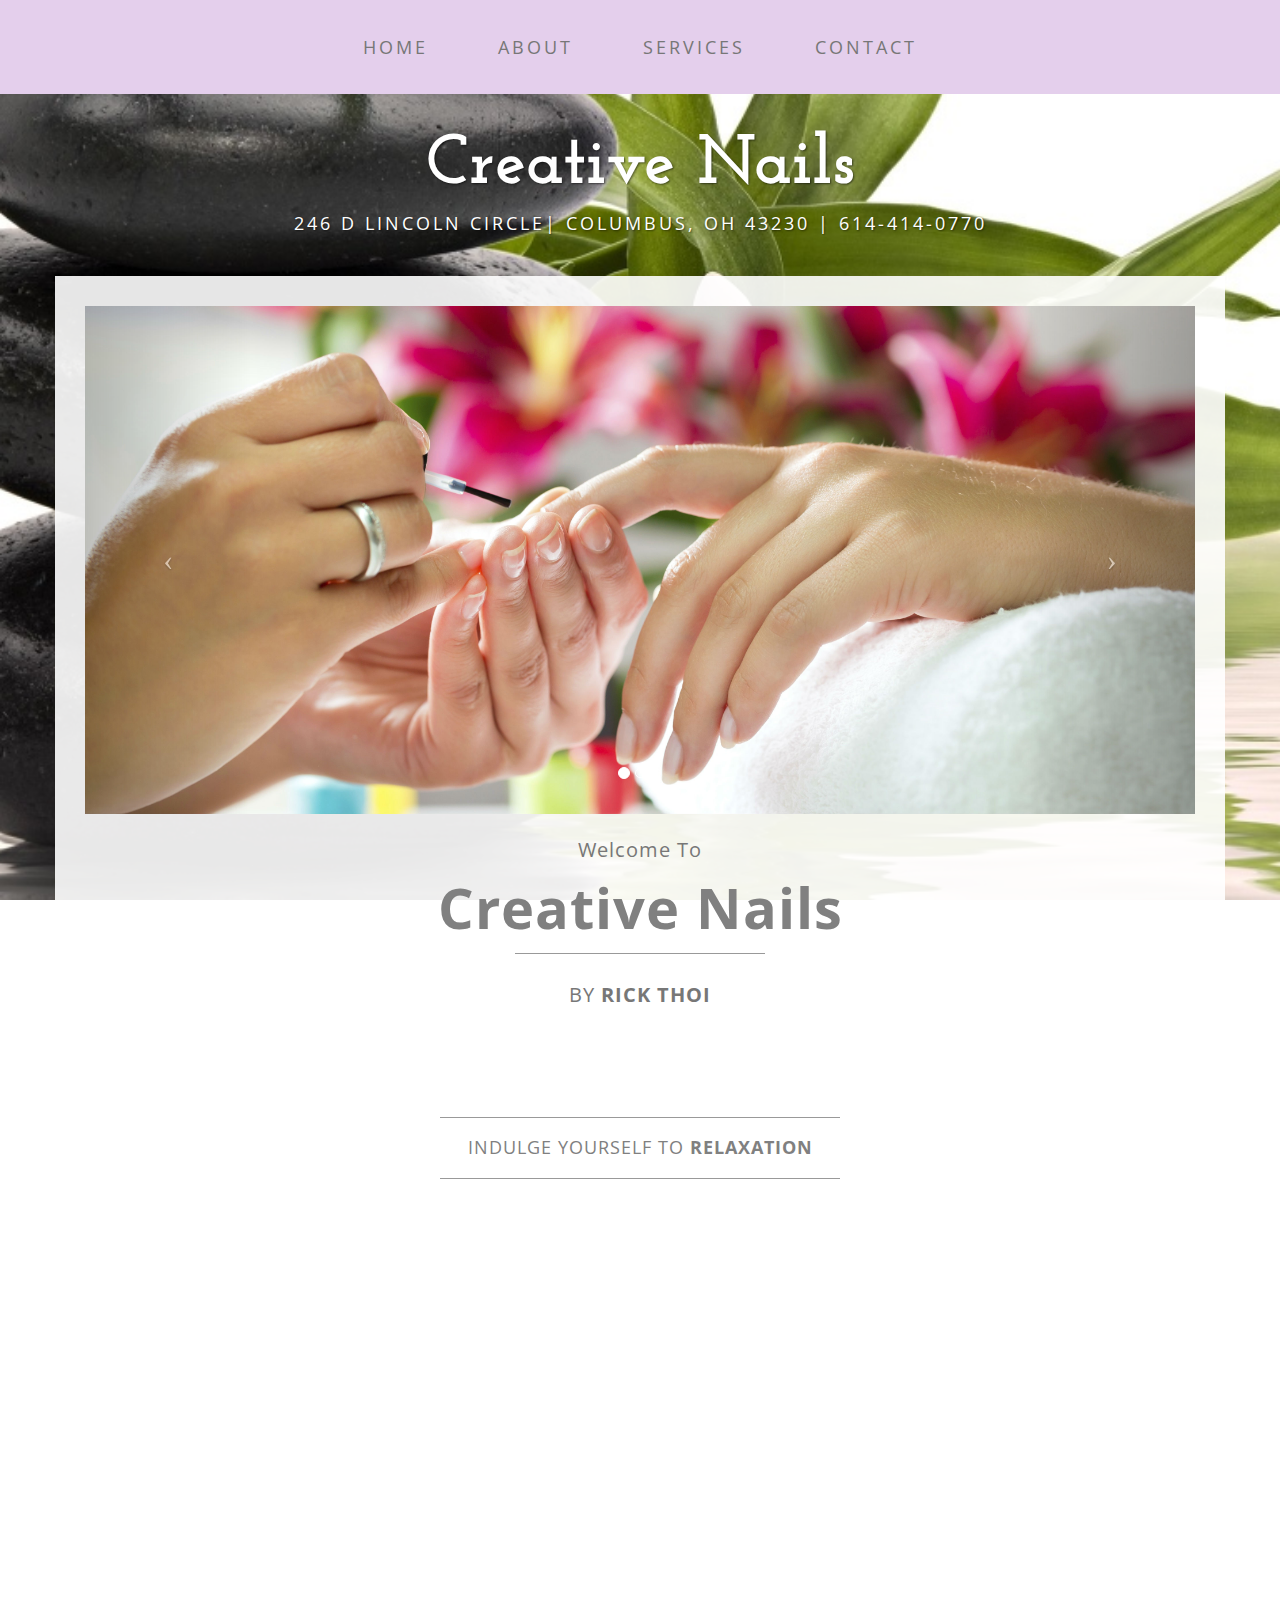
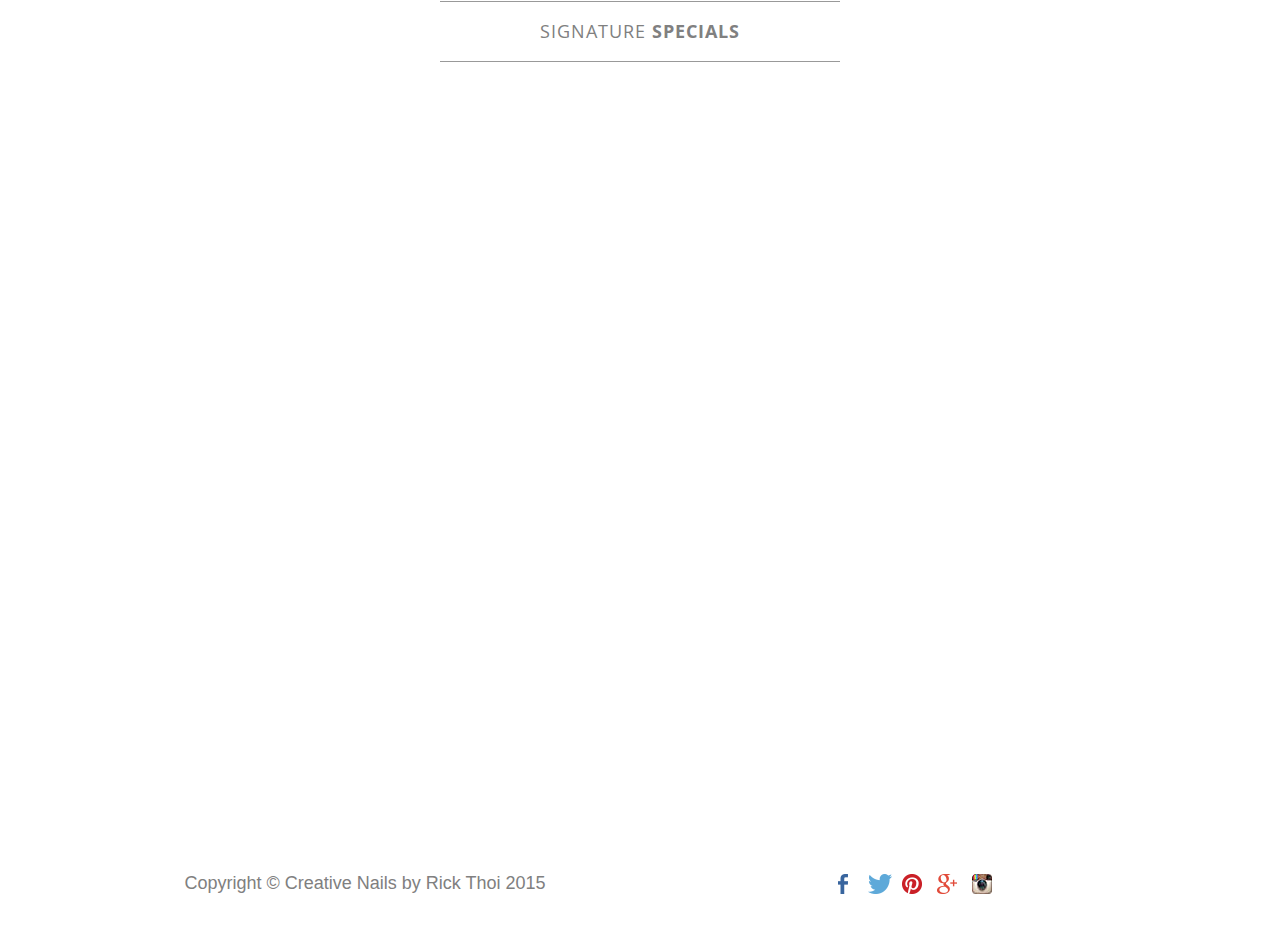
<file: index.html>
<!DOCTYPE html>
<html lang="en">

<head>

    <meta charset="utf-8">
    <meta http-equiv="X-UA-Compatible" content="IE=edge">
    <meta name="viewport" content="width=device-width, initial-scale=1">
    <meta name="description" content="">
    <meta name="author" content="">

    <title>Creative Nails</title>
    <!-- zen ico at tittle tag -->
    <link rel="icon" href="img/favicon.ico" type="image/x-icon">

    <!-- Bootstrap Core CSS -->
    <link href="css/bootstrap.min.css" rel="stylesheet">

    <!-- Custom CSS -->
    <link href="css/business-casual.css" rel="stylesheet">

    <!-- Wow Animated CSS -->
    <link rel="stylesheet" href="css/animate.css">

    <!-- font  awesome-->
    <link rel="stylesheet" href="https://maxcdn.bootstrapcdn.com/font-awesome/4.4.0/css/font-awesome.min.css">

    <!-- Fonts -->
    <link href="http://fonts.googleapis.com/css?family=Open+Sans:300italic,400italic,600italic,700italic,800italic,400,300,600,700,800" rel="stylesheet" type="text/css">
    <link href="http://fonts.googleapis.com/css?family=Josefin+Slab:100,300,400,600,700,100italic,300italic,400italic,600italic,700italic" rel="stylesheet" type="text/css">

    <!-- HTML5 Shim and Respond.js IE8 support of HTML5 elements and media queries -->
    <!-- WARNING: Respond.js doesn't work if you view the page via file:// -->
    <!--[if lt IE 9]>
        <script src="https://oss.maxcdn.com/libs/html5shiv/3.7.0/html5shiv.js"></script>
        <script src="https://oss.maxcdn.com/libs/respond.js/1.4.2/respond.min.js"></script>
    <![endif]-->

</head>

<body>

    <div class="brand wow slideInDown">Creative Nails</div>
    <div class="address-bar">246 D Lincoln Circle| Columbus, OH 43230 | 614-414-0770</div>

    <!-- Navigation -->
    <!-- <h1 class="navbar-brand navbar-brand">
        <a href="index.html">
            <img src="img/zenlogo.png" alt="logo">
        </a>
    </h1> -->
    <nav class="navbar navbar-default navbar-fixed-top" role="navigation">

        <div class="container">
            <!-- Brand and toggle get grouped for better mobile display -->
            <div class="navbar-header">
                <button type="button" class="navbar-toggle" data-toggle="collapse" data-target="#bs-example-navbar-collapse-1">
                    <span class="sr-only">Toggle navigation</span>
                    <span class="icon-bar"></span>
                    <span class="icon-bar"></span>
                    <span class="icon-bar"></span>
                </button>
                <!-- navbar-brand is hidden on larger screens, but visible when the menu is collapsed -->
                <a class="navbar-brand" href="index.html">Creative Nails</a>
            </div>

            <!--<h1 class="navbar-brand navbar-brand_">-->
                <!--<a href="index.html">-->
                    <!--<img class="img-responsive img-circle wow slideInUp" src="img/zen3.jpg" alt="logo">-->
            <!--</a></h1>-->

            <!-- Collect the nav links, forms, and other content for toggling -->
            <div class="collapse navbar-collapse" id="bs-example-navbar-collapse-1">
                <ul class="nav navbar-nav">
                    <li>
                        <a href="index.html">Home</a>
                    </li>
                    <li>
                        <a href="about.html">About</a>
                    </li>
                    <li>
                        <a href="services.html">Services</a>
                    </li>
                    <li>
                        <a href="contact.html">Contact</a>
                    </li>
                </ul>
            </div>
            <!-- /.navbar-collapse -->
        </div>
        <!-- /.container -->
    </nav>

    <div class="container">

        <div class="row">
            <div class="box">
                <div class="col-lg-12 text-center">
                    <div id="carousel-example-generic" class="carousel slide">
                        <!-- Indicators -->
                        <ol class="carousel-indicators hidden-xs">
                            <li data-target="#carousel-example-generic" data-slide-to="0" class="active"></li>
                            <li data-target="#carousel-example-generic" data-slide-to="1"></li>
                            <li data-target="#carousel-example-generic" data-slide-to="2"></li>
                        </ol>

                        <!-- Wrapper for slides -->
                        <div class="carousel-inner">
                            <div class="item active">
                                <img class="img-responsive img-full" src="img/nailSlider1.jpg" alt="">
                            </div>
                            <div class="item">
                                <img class="img-responsive img-full" src="img/nailSlider2.jpg" alt="">
                            </div>
                            <div class="item">
                                <img class="img-responsive img-full" src="img/pedicure2.jpg" alt="">
                            </div>
                        </div>

                        <!-- Controls -->
                        <a class="left carousel-control" href="#carousel-example-generic" data-slide="prev">
                            <span class="icon-prev"></span>
                        </a>
                        <a class="right carousel-control" href="#carousel-example-generic" data-slide="next">
                            <span class="icon-next"></span>
                        </a>
                    </div>
                    <h2 class="brand-before">
                        <small>Welcome to</small>
                    </h2>
                    <h1 class="brand-name">Creative Nails</h1>
                    <hr class="tagline-divider">
                    <h2>
                        <small>By
                            <strong>Rick Thoi</strong>
                        </small>
                    </h2>
                </div>
            </div>
        </div>

        <div class="row">
            <div class="box">
                <div class="col-lg-12">
                    <hr>
                    <h2 class="intro-text text-center">Indulge Yourself To
                        <strong>Relaxation</strong>
                    </h2>
                    <hr>
                    <div class="relax">
                        <img class="img-responsive img-border img-left wow slideInLeft" src="img/maniPediThumb.jpg"  alt="">
                    </div>
                    
                    <hr class="visible-xs">
                    <div class="relax-text wow slideInRight">
                        <p>Experience superior nailcare in a beautiful and relaxing spa atmosphere with friendly, professionally trained and licensed staff.</p>
                        <p>Our highly-skilled nail technicians are trained in all the latest nail care trends and techniques.</p>
                        <p>Each treatment is tailored specially to each client’s individual needs</p>
                    </div>
                    
                </div>
            </div>
        </div>

        <div class="row">

            <div class="box">
                <div class="col-lg-12">
                    <hr>
                    <h2 class="intro-text text-center">Signature
                        <strong>Specials</strong>
                    </h2>
                    <hr>
                </div>

                <div class="col-lg-4 col-sm-12 col-xs-12 wow fadeInLeft animated" data-wow-delay="0.2s">
                    <div class="box_inner">
                        <div class="thumb-pad1 indent">
                            <div class="thumbnail">
                                <figure><a href="tel:6142142830"><em>$40</em><img src="img/maniPediThumb.jpg" alt=""></a></figure>
                                <div class="caption">
                                    <h3>Manicure & Pedicure</h3>
                                    <p>Relax and Indulge Yourself. Soak your feet into the hot bubble water and image yourself in paradise.</p>
                                </div>  
                            </div>
                        </div>
                    </div>
                </div>

                <div class="col-lg-4 col-sm-12 col-xs-12 wow fadeInLeft animated" data-wow-delay="0.1s">
                    <div class="box_inner">
                        <div class="thumb-pad1 indent">
                            <div class="thumbnail">
                                <figure><a href="tel:6142142830">
                                    <em>$26</em>
                                    <img src="img/AcrylicThumb.jpg" alt=""></a></figure>
                                <div class="caption">
                                    <h3>Acrylic Nails</h3>
                                    <p>The most well known and affordable artificial nails. Extend your nails length and make your nails stronger.</p>
                                </div>  
                            </div>
                        </div>
                    </div>
                </div>
            
               <div class="col-lg-4 col-sm-12 col-xs-12 wow fadeInLeft animated" data-wow-delay="0.1s">
                    <div class="box_inner">
                        <div class="thumb-pad1 indent">
                            <div class="thumbnail">
                                <figure>
                                    <a href="tel:6142142830"><em>$20</em>
                                    <img src="img/GelPolishThumb.jpg" alt=""></a>
                                </figure>
                                <div class="caption">
                                    <h3>Ahhh!  Gel Polish!</h3>
                                    <p>No more mess up the polish when you get your keys out of the purse or smear it when open the car door. Enjoy your long lasting shiny gel polish for 2 to 3 weeks without chipping or smearing</p>
                                </div>  
                            </div>
                        </div>
                    </div>
                </div>
 
                <div class="col-lg-4 col-sm-12 col-xs-12 wow fadeInRight animated" data-wow-delay="0.1s">
                    <div class="box_inner">
                        <div class="thumb-pad1 indent">
                            <div class="thumbnail">
                                <figure>
                                    <a href="tel:6142142830"><em>$48</em>
                                    <img src="img/solarNailThumb.jpg" alt=""></a>
                                </figure>

                                <div class="caption">
                                    <h3>Solar Nails</h3>
                                    <p>Beautify your hands with solar nails that are long lasting and fantastic looking shiny nails under the hot sun.</p>
                                </div>  
                            </div>
                        </div>
                    </div>
                </div>

                <div class="col-lg-4 col-sm-12 col-xs-12 wow fadeInRight animated" data-wow-delay="0.1s">
                    <div class="box_inner">
                        <div class="thumb-pad1 indent">
                            <div class="thumbnail">
                                <figure>
                                    <a href="tel:6142142830"><em>$28</em>
                                        <img src="img/pedicure3Thumb.jpg" alt="">
                                    </a>
                                </figure>
                                <div class="caption">
                                    <h3>Spa Pedicure</h3>
                                    <p>Treat yourself with a Spa Pedicure after a long day of walking and standing. </p>
                                </div>  
                            </div>
                        </div>
                    </div>
                </div>

                <div class="col-lg-4 col-sm-12 col-xs-12 wow fadeInRight animated" data-wow-delay="0.3s">
                    <div class="box_inner">
                        <div class="thumb-pad1 indent">
                            <div class="thumbnail">
                                <figure>
                                    <a href="tel:6142142830"><em>$15</em>
                                        <img src="img/ManicureThumb.jpg" alt="">
                                    </a>
                                </figure>
                                <div class="caption">
                                    <h3>Manicure</h3>
                                    <p>Loosen up your hands after a hard day of work with a manicure is absolutely wonderful.</p>
                                </div>  
                            </div>
                        </div>
                    </div>
                </div>
         
            </div>
        </div>

    </div>
    <!-- /.container -->

    <footer>
        <div class="container">
            <div class="row">
                <div class="col-md-6 text-center">
                    <span class="copyright">Copyright © Creative Nails by Rick Thoi 2015</span>
                </div>
                <div class="col-md-6 text-center">
                    <ul class="list-inline social-buttons">
                        <li><a href="https://www.facebook.com/" target="blank"><img src="img/facebook-20x20.png" alt=""></a>
                        </li>
                        <li><a href="https://twitter.com/" target="blank"><img src="img/twitter-24x20.png" alt=""></i></a>
                        <li><a href="https://www.pinterest.com/" target="blank"><img src="img/pinterest-20x20.png" alt=""></a>
                        </li>
                        <li><a href="https://plus.google.com/" target="blank"><img src="img/googleplus-20x20.png" alt=""></a>
                        </li>
                        <li><a href="https://instagram.com/" target="blank"><img src="img/instagram-20x20.png" alt=""></a>
                        </li>
                    </ul>
                </div>
                
            </div>
        </div>
    </footer>
    

    <!-- jQuery -->
    <script src="js/jquery.js"></script>

    <!-- Bootstrap Core JavaScript -->
    <script src="js/bootstrap.min.js"></script>

    <!-- Script to Activate the Carousel -->
    <script>
    $('.carousel').carousel({
        interval: 5000 //changes the speed
    })
    </script>

    <script src="js/wow.min.js"></script>
              <script>
              new WOW().init();
    </script>
    
</body>

</html>
</file>
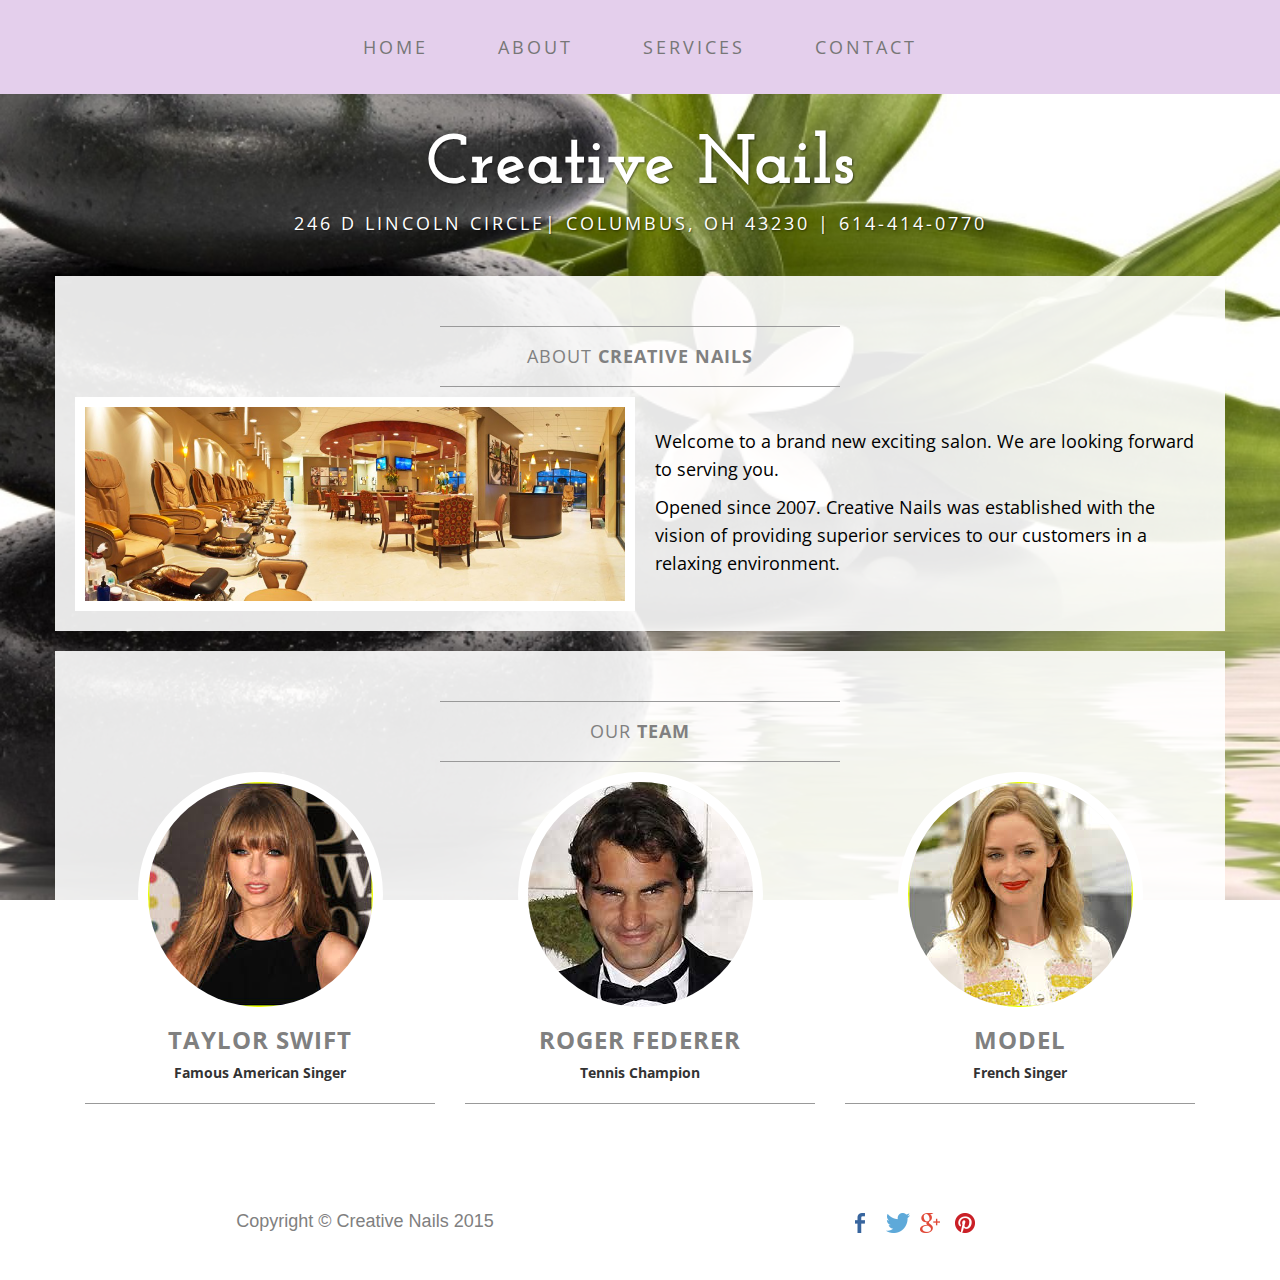
<file: about.html>
<!DOCTYPE html>
<html lang="en">

<head>

    <meta charset="utf-8">
    <meta http-equiv="X-UA-Compatible" content="IE=edge">
    <meta name="viewport" content="width=device-width, initial-scale=1">
    <meta name="description" content="">
    <meta name="author" content="">

    <title>About - Creative Nails</title>
    <!-- zen ico at tittle tag -->
    <link rel="icon" href="img/favicon.ico" type="image/x-icon">

    <!-- Bootstrap Core CSS -->
    <link href="css/bootstrap.min.css" rel="stylesheet">

    <!-- Custom CSS -->
    <link href="css/business-casual.css" rel="stylesheet">

    <!-- Wow Animated CSS -->
    <link rel="stylesheet" href="css/animate.css">

    <!-- font  awsome-->
    <link rel="stylesheet" href="https://maxcdn.bootstrapcdn.com/font-awesome/4.4.0/css/font-awesome.min.css">
 
    <!-- Fonts -->
    <link href="http://fonts.googleapis.com/css?family=Open+Sans:300italic,400italic,600italic,700italic,800italic,400,300,600,700,800" rel="stylesheet" type="text/css">
    <link href="http://fonts.googleapis.com/css?family=Josefin+Slab:100,300,400,600,700,100italic,300italic,400italic,600italic,700italic" rel="stylesheet" type="text/css">

    <!-- HTML5 Shim and Respond.js IE8 support of HTML5 elements and media queries -->
    <!-- WARNING: Respond.js doesn't work if you view the page via file:// -->
    <!--[if lt IE 9]>
        <script src="https://oss.maxcdn.com/libs/html5shiv/3.7.0/html5shiv.js"></script>
        <script src="https://oss.maxcdn.com/libs/respond.js/1.4.2/respond.min.js"></script>
    <![endif]-->

</head>

<body>

    <div class="brand">Creative Nails</div>
    <div class="address-bar">246 D Lincoln Circle| Columbus, OH 43230 | 614-414-0770</div>

    <!-- Navigation -->
    <nav class="navbar navbar-default navbar-fixed-top" role="navigation">
        <div class="container">
            <!-- Brand and toggle get grouped for better mobile display -->
            <div class="navbar-header">
                <button type="button" class="navbar-toggle" data-toggle="collapse" data-target="#bs-example-navbar-collapse-1">
                    <span class="sr-only">Toggle navigation</span>
                    <span class="icon-bar"></span>
                    <span class="icon-bar"></span>
                    <span class="icon-bar"></span>
                </button>
                <!-- navbar-brand is hidden on larger screens, but visible when the menu is collapsed -->
                <a class="navbar-brand" href="index.html">Creative Nails</a>
            </div>
            <!-- Collect the nav links, forms, and other content for toggling -->
            <div class="collapse navbar-collapse" id="bs-example-navbar-collapse-1">
                <ul class="nav navbar-nav">
                    <li>
                        <a href="index.html">Home</a>
                    </li>
                    <li>
                        <a href="about.html">About</a>
                    </li>
                    <li>
                        <a href="services.html">Services</a>
                    </li>
                    <li>
                        <a href="contact.html">Contact</a>
                    </li>
                </ul>
            </div>
            <!-- /.navbar-collapse -->
        </div>
        <!-- /.container -->
    </nav>

    <div class="container">

        <div class="row">
            <div class="box">
                <div class="col-lg-12">
                    <hr>
                    <h2 class="intro-text text-center">About
                        <strong>Creative Nails</strong>
                    </h2>
                    <hr>
                </div>
                <div class="col-md-6">
                    <img class="img-responsive img-border-left" src="img/salonStoreFront.jpg" alt="">
                </div>
                <div class="welcome-text col-md-6">
                    <p>Welcome to a brand new exciting salon. We are looking forward to serving you.</p>
                    <p>Opened since 2007. Creative Nails was established with the vision of providing superior services to our customers in a relaxing environment.</p>
                    <p></p>
                </div>
                <div class="clearfix"></div>
            </div>
        </div>

        <div class="row">
            <div class="box">
                <div class="col-lg-12">
                    <hr>
                    <h2 class="intro-text text-center">Our
                        <strong>Team</strong>
                    </h2>
                    <hr>
                </div>
                <div class="tech1 col-lg-4 col-sm-12 col-xs-12 text-center">    
                    <img class="img-responsive img-circle wow slideInUp" src="img/300x300TaylorSwift.jpg" alt="">
                    <h3>Taylor Swift</h3>
                        <strong>Famous American Singer</strong>
                    <hr>
                </div>
                <div class="tech2 col-lg-4 col-sm-12 col-xs-12 text-center">
                    <img class="img-responsive img-circle wow slideInUp" src="img/300x300RogerFederer.jpg" alt="">
                    <h3>Roger Federer
                    </h3>
                    <strong>Tennis Champion</strong>
                    <hr>
                </div>
                <div class="tech3 col-lg-4 col-sm-12 col-xs-12 text-center">
                    <img class="img-responsive img-circle wow slideInUp" src="img/300x300Model.jpg" alt="">
                    <h3 wow slideInUp>Model                       
                    </h3>
                    <strong>French Singer</strong>
                    <hr>
                </div>
                <div class="clearfix"></div>
            </div>
        </div>

    </div>
    <!-- /.container -->

    <footer>
        <div class="container">
            <div class="row">
                <div class="col-md-6 text-center">
                    <span class="copyright">Copyright © Creative Nails 2015</span>
                </div>
                <div class="col-md-6 text-center">
                    <ul class="list-inline social-buttons">
                        <li><a href="https://www.facebook.com/" target="blank"><img src="img/facebook-20x20.png" alt=""></a>
                        </li>
                        <li><a href="https://twitter.com/" target="blank"><img src="img/twitter-24x20.png" alt=""></i></a>
                        <li><a href="https://www.pinterest.com/" target="blank"><img src="img/googleplus-20x20.png" alt=""></a>
                        </li>
                        <li><a href="https://instagram.com/" target="blank"><img src="img/pinterest-20x20.png" alt=""></a>
                        </li>
                    </ul>
                </div>
                
            </div>
        </div>
    </footer>

    <!-- jQuery -->
    <script src="js/jquery.js"></script>

    <!-- Bootstrap Core JavaScript -->
    <script src="js/bootstrap.min.js"></script>

    <script src="js/wow.min.js"></script>
              <script>
              new WOW().init();
    </script>


</body>

</html>
</file>
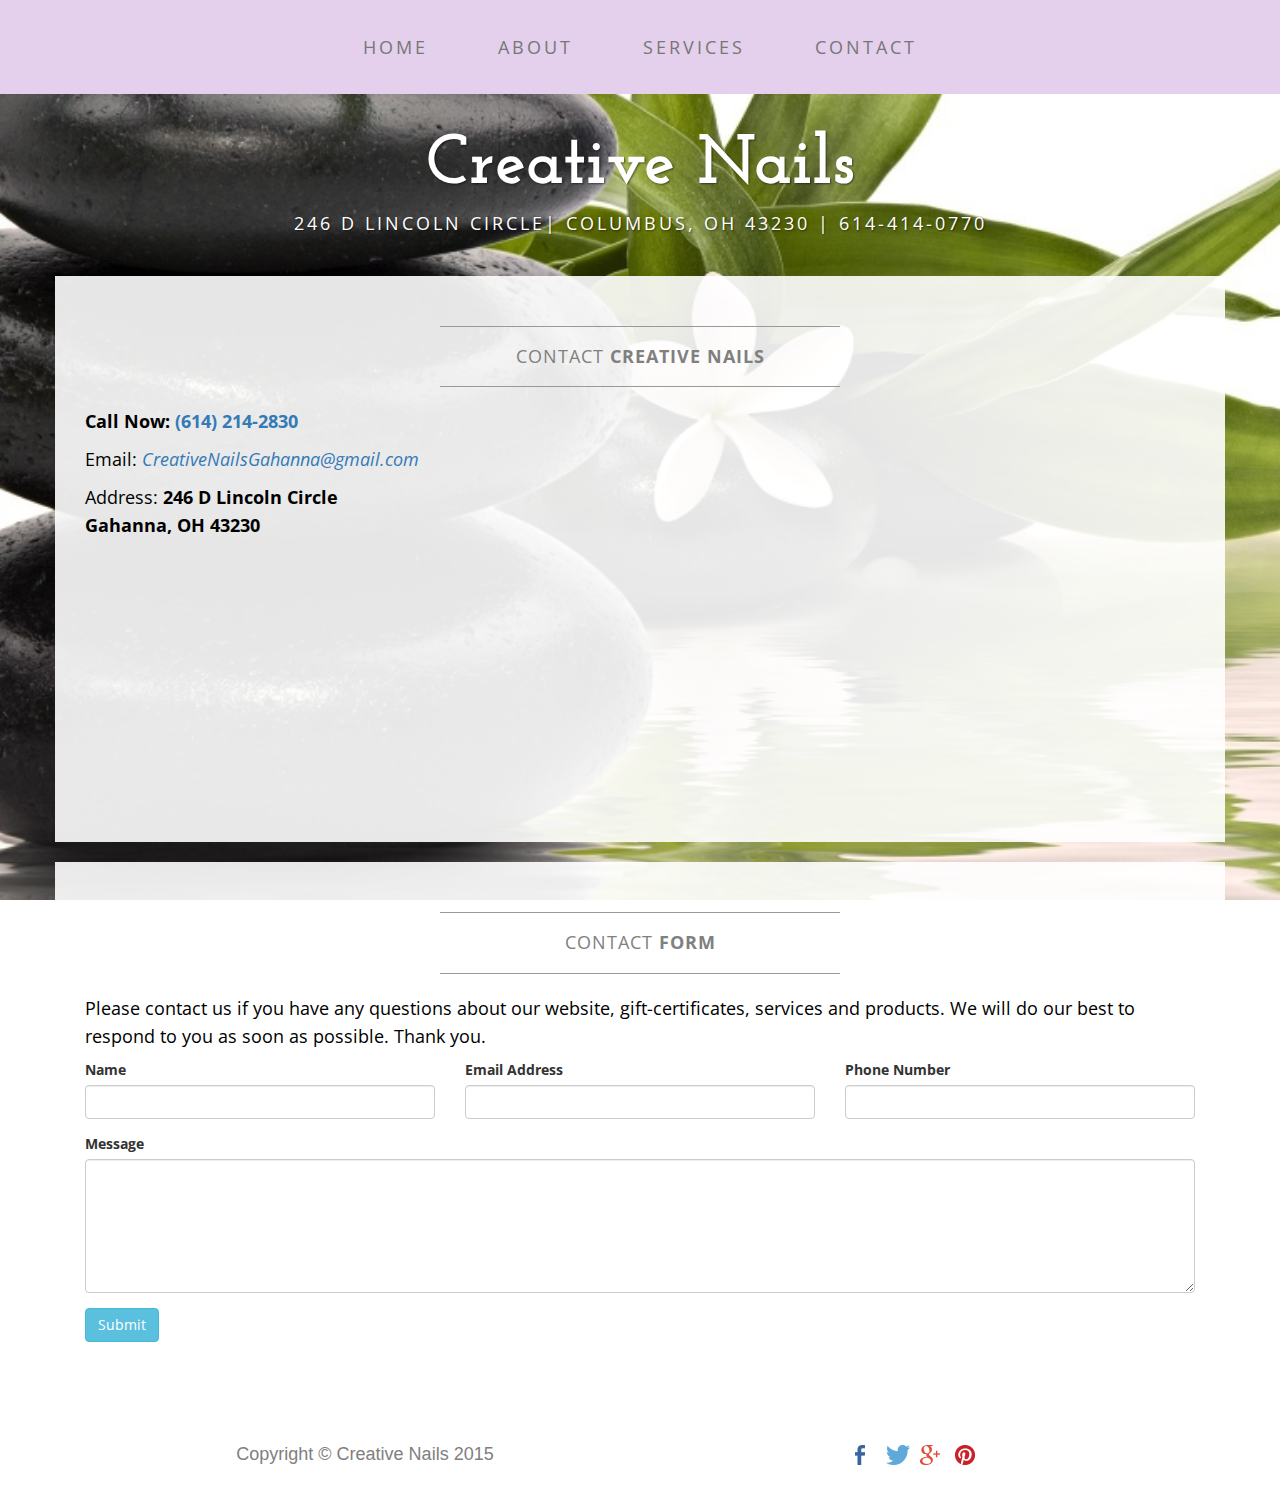
<file: contact.html>
<!DOCTYPE html>
<html lang="en">

<head>

    <meta charset="utf-8">
    <meta http-equiv="X-UA-Compatible" content="IE=edge">
    <meta name="viewport" content="width=device-width, initial-scale=1">
    <meta name="description" content="">
    <meta name="author" content="">

    <title>Contact - Creative Nails</title>
    <!-- zen ico at tittle tag -->
    <link rel="icon" href="img/favicon.ico" type="image/x-icon">

    <!-- Bootstrap Core CSS -->
    <link href="css/bootstrap.min.css" rel="stylesheet">

    <!-- Custom CSS -->
    <link href="css/business-casual.css" rel="stylesheet">

    <!-- Wow Animated CSS -->
    <link rel="stylesheet" href="css/animate.css">

   <!-- font  awsome-->
    <link rel="stylesheet" href="https://maxcdn.bootstrapcdn.com/font-awesome/4.4.0/css/font-awesome.min.css">
    
    <!-- Fonts -->
    <link href="http://fonts.googleapis.com/css?family=Open+Sans:300italic,400italic,600italic,700italic,800italic,400,300,600,700,800" rel="stylesheet" type="text/css">
    <link href="http://fonts.googleapis.com/css?family=Josefin+Slab:100,300,400,600,700,100italic,300italic,400italic,600italic,700italic" rel="stylesheet" type="text/css">

    <!-- HTML5 Shim and Respond.js IE8 support of HTML5 elements and media queries -->
    <!-- WARNING: Respond.js doesn't work if you view the page via file:// -->
    <!--[if lt IE 9]>
        <script src="https://oss.maxcdn.com/libs/html5shiv/3.7.0/html5shiv.js"></script>
        <script src="https://oss.maxcdn.com/libs/respond.js/1.4.2/respond.min.js"></script>
    <![endif]-->

</head>

<body>

    <div class="brand">Creative Nails</div>
    <div class="address-bar">246 D Lincoln Circle| Columbus, OH 43230 | 614-414-0770</div>

    <!-- Navigation -->
    <nav class="navbar navbar-default navbar-fixed-top" role="navigation">
        <div class="container">
            <!-- Brand and toggle get grouped for better mobile display -->
            <div class="navbar-header">
                <button type="button" class="navbar-toggle" data-toggle="collapse" data-target="#bs-example-navbar-collapse-1">
                    <span class="sr-only">Toggle navigation</span>
                    <span class="icon-bar"></span>
                    <span class="icon-bar"></span>
                    <span class="icon-bar"></span>
                </button>
                <!-- navbar-brand is hidden on larger screens, but visible when the menu is collapsed -->
                <a class="navbar-brand" href="index.html">Creative Nails</a>
            </div>
            <!-- Collect the nav links, forms, and other content for toggling -->
            <div class="collapse navbar-collapse" id="bs-example-navbar-collapse-1">
                <ul class="nav navbar-nav">
                    <li>
                        <a href="index.html">Home</a>
                    </li>
                    <li>
                        <a href="about.html">About</a>
                    </li>
                    <li>
                        <a href="services.html">Services</a>
                    </li>
                    <li>
                        <a href="contact.html">Contact</a>
                    </li>
                </ul>
            </div>
            <!-- /.navbar-collapse -->
        </div>
        <!-- /.container -->
    </nav>

    <div class="container">

        <div class="row">
            <div class="box">
                <div class="col-lg-12">
                    <hr>
                    <h2 class="intro-text text-center">Contact
                        <strong>Creative Nails</strong>
                    </h2>
                    <hr>
                </div>

                <div class="col-md-4 wow slideInLeft">
                    <!--<p>Phone:-->
                        <!--<strong><a href="tel:6142142830"></a>614-414-0770</strong>-->
                    <!--</p>-->
                    <p><strong>Call Now:  </strong> <a href="tel:6142142830"><strong>(614) 214-2830</strong></a></p>
                    <p>Email:
                        <em><a href="mailto:creativenailsgahanna@gmail.com">CreativeNailsGahanna@gmail.com</a></em>
                    </p>
                    <p>Address:
                        <strong>246 D Lincoln Circle
                            <br>Gahanna, OH 43230</strong>
                    </p>
                </div>
                <div class="google-map col-md-8 wow slideInRight">
                    <!-- Embedded Google Map using an iframe - to select your location find it on Google maps and paste the link as the iframe src. If you want to use the Google Maps API instead then have at it! -->
                    <!-- <iframe width="100%" height="400" frameborder="0" scrolling="no" marginheight="0" marginwidth="0" src=""></iframe> -->
                    <iframe width="100%" height="400" frameborder="0" scrolling="no" marginheight="0" marginwidth="0" src="https://www.google.com/maps/embed?pb=!1m18!1m12!1m3!1d3055.5647316731533!2d-82.87579468461615!3d40.018169195991824!2m3!1f0!2f0!3f0!3m2!1i1024!2i768!4f13.1!3m3!1m2!1s0x883861854a463ec3%3A0xb452b670d80af94f!2s246+Lincoln+Cir%2C+Gahanna%2C+OH+43230!5e0!3m2!1sen!2sus!4v1447484416328"></iframe>
                </div>
                <div class="clearfix"></div>
            </div>
        </div>

        <div class="row">
            <div class="box">
                <div class="col-lg-12 wow slideInUp">
                    <hr>
                    <h2 class="intro-text text-center">Contact
                        <strong>form</strong>
                    </h2>
                    <hr>
                    <p>Please contact us if you have any questions about our website, gift-certificates, services and products.  We will do our best to respond to you as soon as possible.  Thank you.</p>
                    <form role="form">
                        <div class="row">
                            <div class="form-group col-lg-4">
                                <label>Name</label>
                                <input type="text" class="form-control">
                            </div>
                            <div class="form-group col-lg-4">
                                <label>Email Address</label>
                                <input type="email" class="form-control">
                            </div>
                            <div class="form-group col-lg-4">
                                <label>Phone Number</label>
                                <input type="tel" class="form-control">
                            </div>
                            <div class="clearfix"></div>
                            <div class="form-group col-lg-12">
                                <label>Message</label>
                                <textarea class="form-control" rows="6"></textarea>
                            </div>
                            <div class="form-group col-lg-12">
                                <input type="hidden" name="save" value="contact">
                                <button type="submit" class="btn btn-info">Submit</button>
                            </div>
                        </div>
                    </form>
                </div>
            </div>
        </div>

    </div>
    <!-- /.container -->

    <footer>
        <div class="container">
            <div class="row">
                <div class="col-md-6 text-center">
                    <span class="copyright">Copyright © Creative Nails 2015</span>
                </div>
                <div class="col-md-6 text-center">
                    <ul class="list-inline social-buttons">
                        <li><a href="https://www.facebook.com/" target="blank"><img src="img/facebook-20x20.png" alt=""></a>
                        </li>
                        <li><a href="https://twitter.com/" target="blank"><img src="img/twitter-24x20.png" alt=""></i></a>
                        <li><a href="https://www.pinterest.com/" target="blank"><img src="img/googleplus-20x20.png" alt=""></a>
                        </li>
                        <li><a href="https://instagram.com/" target="blank"><img src="img/pinterest-20x20.png" alt=""></a>
                        </li>
                    </ul>
                </div>
                
            </div>
        </div>
    </footer>

    <!-- jQuery -->
    <script src="js/jquery.js"></script>

    <!-- Bootstrap Core JavaScript -->
    <script src="js/bootstrap.min.js"></script>

    <script src="js/wow.min.js"></script>
              <script>
              new WOW().init();
    </script>

</body>

</html>
</file>
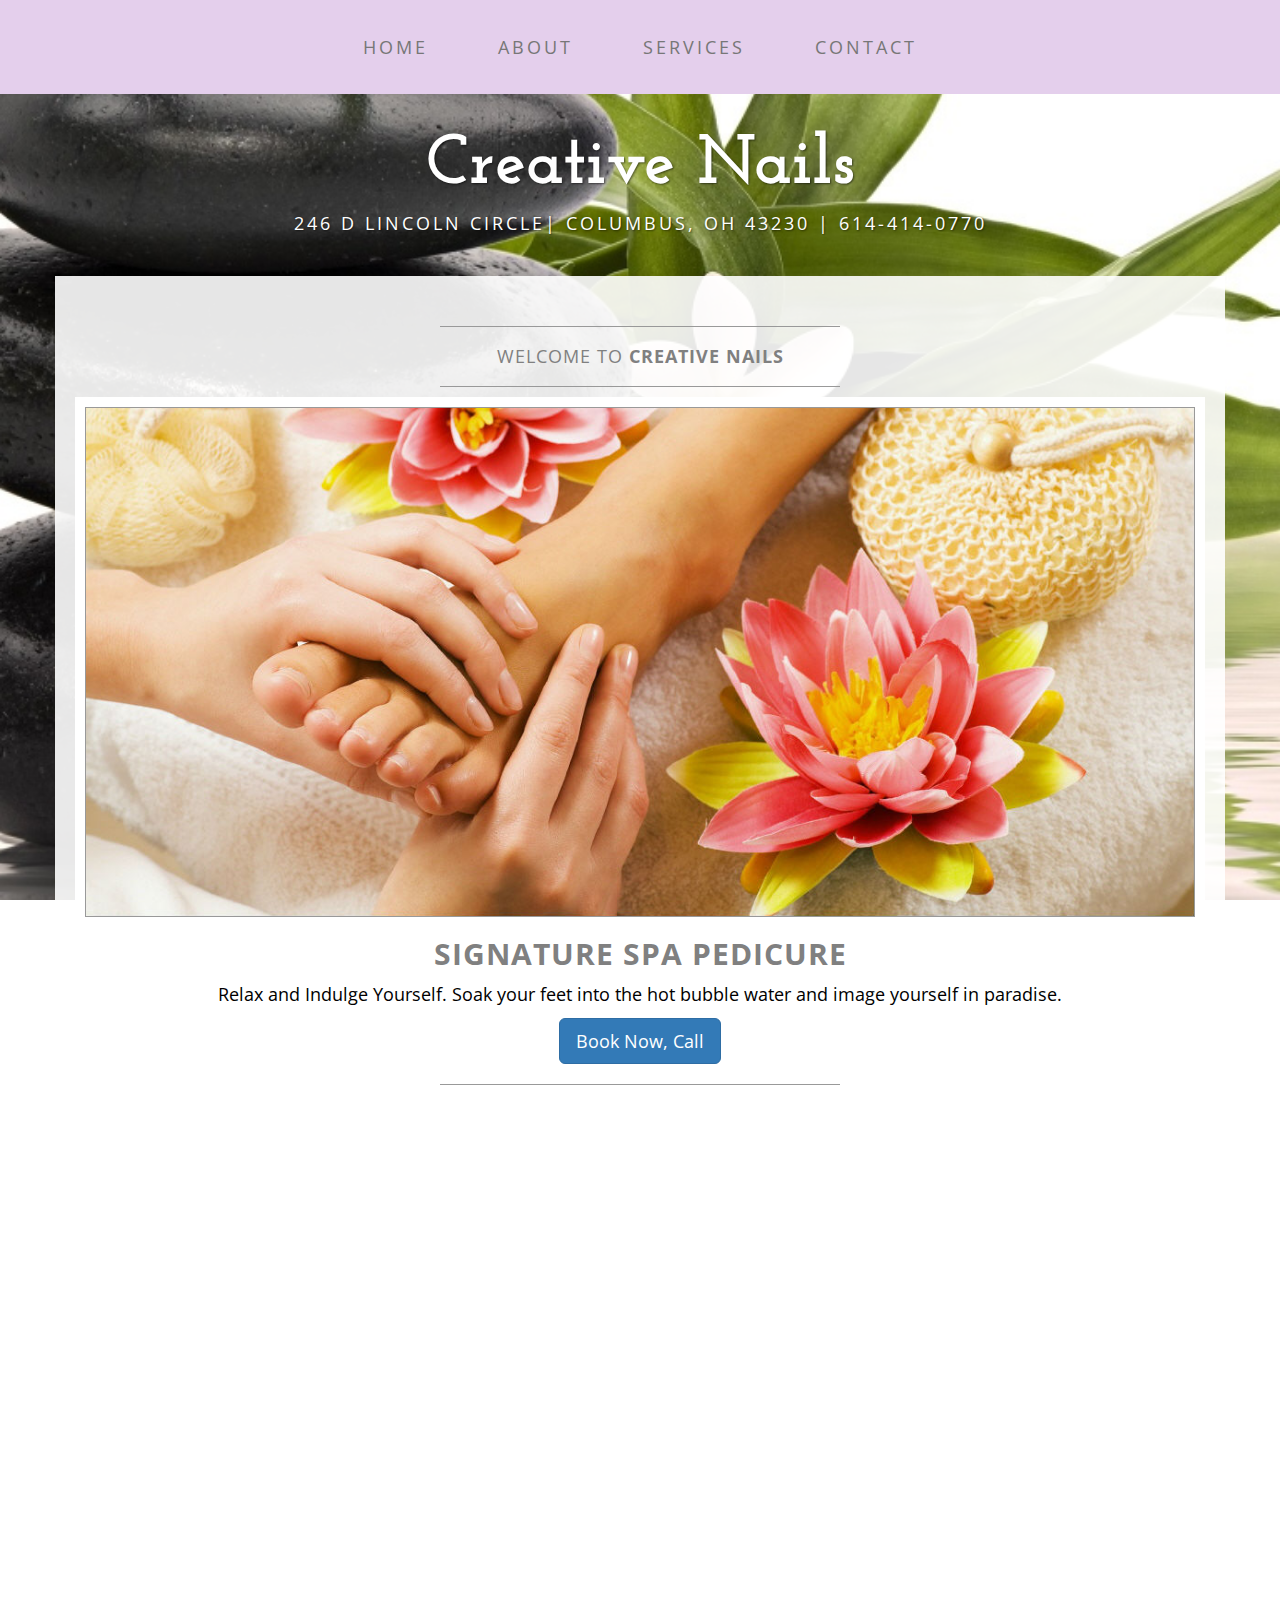
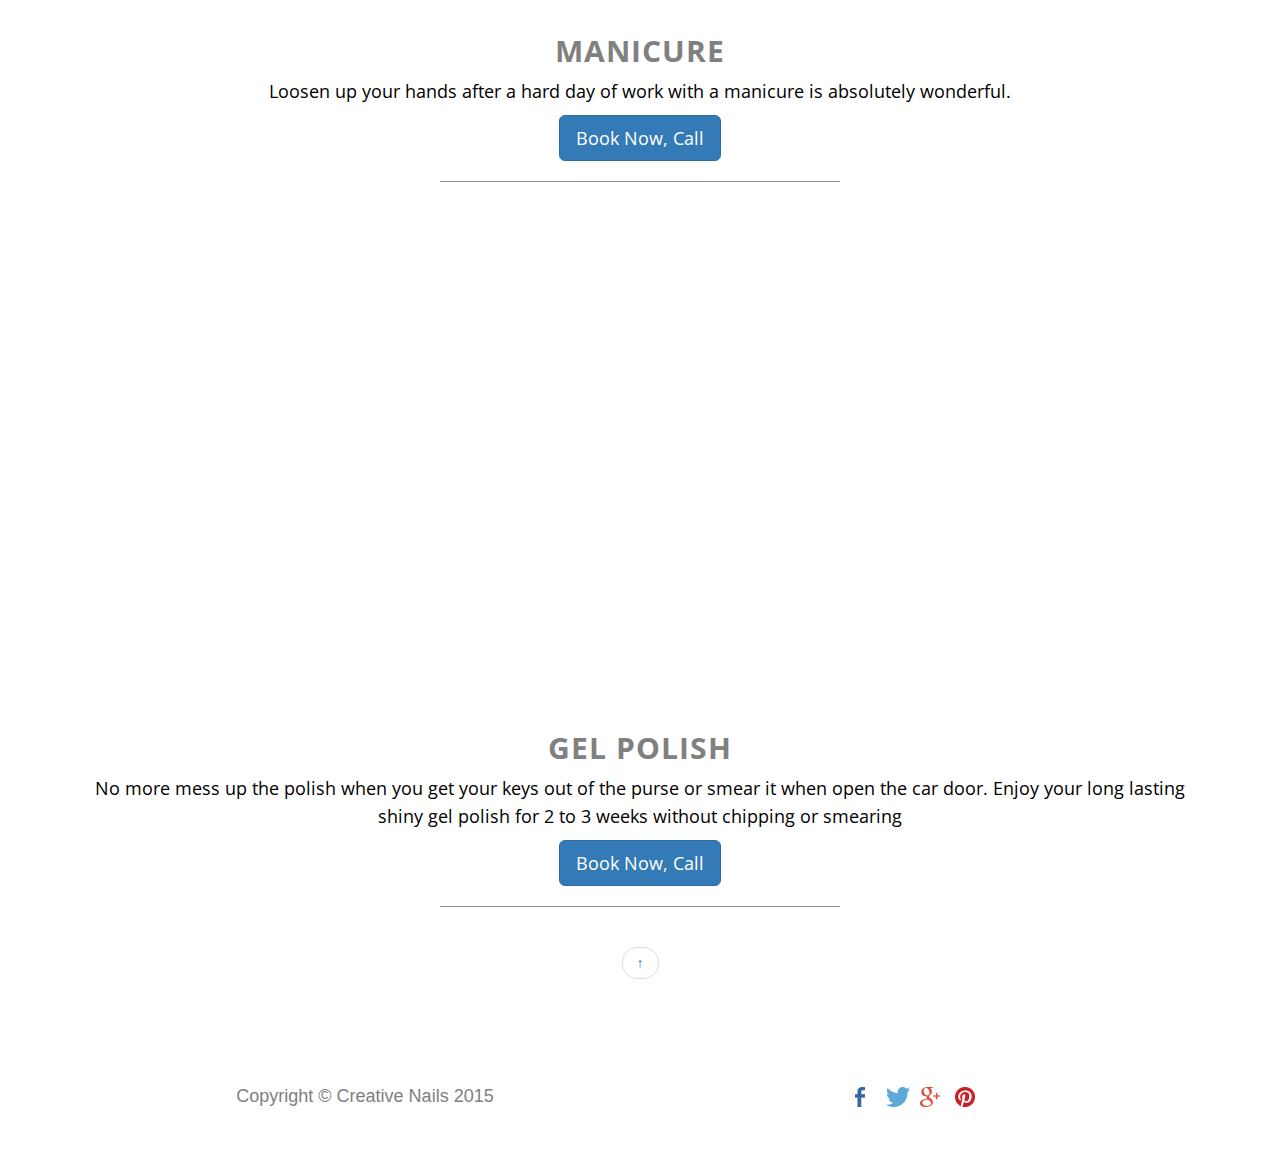
<file: services.html>
<!DOCTYPE html>
<html lang="en">

<head>

    <meta charset="utf-8">
    <meta http-equiv="X-UA-Compatible" content="IE=edge">
    <meta name="viewport" content="width=device-width, initial-scale=1">
    <meta name="description" content="">
    <meta name="author" content="">

    <title>Services - Creative Nails</title>
    <!-- zen ico at tittle tag -->
    <link rel="icon" href="img/favicon.ico" type="image/x-icon">

    <!-- Bootstrap Core CSS -->
    <link href="css/bootstrap.min.css" rel="stylesheet">

    <!-- Custom CSS -->
    <link href="css/business-casual.css" rel="stylesheet">

        <!-- Wow Animated CSS -->
    <link rel="stylesheet" href="css/animate.css">

    <!-- font  awsome-->
    <link rel="stylesheet" href="https://maxcdn.bootstrapcdn.com/font-awesome/4.4.0/css/font-awesome.min.css">

    <!-- Fonts -->
    <link href="http://fonts.googleapis.com/css?family=Open+Sans:300italic,400italic,600italic,700italic,800italic,400,300,600,700,800" rel="stylesheet" type="text/css">
    <link href="http://fonts.googleapis.com/css?family=Josefin+Slab:100,300,400,600,700,100italic,300italic,400italic,600italic,700italic" rel="stylesheet" type="text/css">

    <!-- HTML5 Shim and Respond.js IE8 support of HTML5 elements and media queries -->
    <!-- WARNING: Respond.js doesn't work if you view the page via file:// -->
    <!--[if lt IE 9]>
        <script src="https://oss.maxcdn.com/libs/html5shiv/3.7.0/html5shiv.js"></script>
        <script src="https://oss.maxcdn.com/libs/respond.js/1.4.2/respond.min.js"></script>
    <![endif]-->

</head>

<body>

    <div class="brand">Creative Nails</div>
    <div class="address-bar">246 D Lincoln Circle| Columbus, OH 43230 | 614-414-0770</div>

    <!-- Navigation -->
    <nav class="navbar navbar-default navbar-fixed-top" role="navigation">
        <div class="container">
            <!-- Brand and toggle get grouped for better mobile display -->
            <div class="navbar-header">
                <button type="button" class="navbar-toggle" data-toggle="collapse" data-target="#bs-example-navbar-collapse-1">
                    <span class="sr-only">Toggle navigation</span>
                    <span class="icon-bar"></span>
                    <span class="icon-bar"></span>
                    <span class="icon-bar"></span>
                </button>
                <!-- navbar-brand is hidden on larger screens, but visible when the menu is collapsed -->
                <a class="navbar-brand" href="index.html">Creative Nails</a>
            </div>
            <!-- Collect the nav links, forms, and other content for toggling -->
            <div class="collapse navbar-collapse" id="bs-example-navbar-collapse-1">
                <ul class="nav navbar-nav">
                    <li>
                        <a href="index.html">Home</a>
                    </li>
                    <li>
                        <a href="about.html">About</a>
                    </li>
                    <li>
                        <a href="services.html">Services</a>
                    </li>
                    <li>
                        <a href="contact.html">Contact</a>
                    </li>
                </ul>
            </div>
            <!-- /.navbar-collapse -->
        </div>
        <!-- /.container -->
    </nav>

    <div class="container">
    
        <div class="row">
            <div class="box">
                <div class="col-lg-12">
                    <hr>
                    <h2 class="intro-text text-center">Welcome to
                        <strong>Creative Nails</strong>
                    </h2>
                    <hr>
                </div>
                <!--<p>Book now, call <a href="tel:6142142830">01234 567 890</a></p>-->
                <div class="col-lg-12 text-center">
                    <img class="img-responsive img-border img-full wow slideInLeft" src="img/pedicure2.jpg" alt="">


                    <h2>Signature Spa Pedicure
                        <br>
                    
                    </h2>
                    <p>Relax and Indulge Yourself. Soak your feet into the hot bubble water and image yourself in paradise.</p>
                    <a href="tel:6142142830" class="btn btn-primary btn-lg">Book Now, Call</a>
                    <hr>
                </div>
                                                        

                <div class="col-lg-12 text-center">
                    <img class="img-responsive img-border img-full wow slideInRight" src="img/nailSlider1.jpg" alt="">
                    <h2>Manicure
                        <br>
                        
                    </h2>
                    <p>Loosen up your hands after a hard day of work with a manicure is absolutely wonderful.</p>
                    <a href="tel:6142142830" class="btn btn-primary btn-lg">Book Now, Call</a>
                    <hr>
                </div>
                <div class="col-lg-12 text-center">
                    <img class="img-responsive img-border img-full wow slideInLeft" src="img/nailSlider2.jpg" alt="">
                    <h2>Gel Polish
                        <br>
                        
                    </h2>
                    <p>No more mess up the polish when you get your keys out of the purse or smear it when open the car door. Enjoy your long lasting shiny gel polish for 2 to 3 weeks without chipping or smearing</p>
                    <a href="tel:6142142830" class="btn btn-primary btn-lg">Book Now, Call</a>
                    <hr>
                </div>
                <div class="col-lg-12 text-center float-right position-fixed">
                    <ul class="pager">
                        <li class="top"><a href="#"><strong>&uarr;</strong></a>
                        </li>
                    </ul>
                </div>
            </div>
        </div>

    </div>
    <!-- /.container -->

    <footer>
        <div class="container">
            <div class="row">
                <div class="col-md-6 text-center">
                    <span class="copyright">Copyright © Creative Nails 2015</span>
                </div>
                <div class="col-md-6 text-center">
                    <ul class="list-inline social-buttons">
                        <li><a href="https://www.facebook.com/" target="blank"><img src="img/facebook-20x20.png" alt=""></a>
                        </li>
                        <li><a href="https://twitter.com/" target="blank"><img src="img/twitter-24x20.png" alt=""></i></a>
                        <li><a href="https://www.pinterest.com/" target="blank"><img src="img/googleplus-20x20.png" alt=""></a>
                        </li>
                        <li><a href="https://instagram.com/" target="blank"><img src="img/pinterest-20x20.png" alt=""></a>
                        </li>
                    </ul>
                </div>
                
            </div>
        </div>
    </footer>

    <!-- jQuery -->
    <script src="js/jquery.js"></script>

    <!-- Bootstrap Core JavaScript -->
    <script src="js/bootstrap.min.js"></script>

    <script src="js/wow.min.js"></script>
              <script>
              new WOW().init();
    </script>

</body>

</html>
</file>
<file: css/business-casual.css>
/*!
 * Start Bootstrap - Business Casual Bootstrap Theme (http://startbootstrap.com)
 * Code licensed under the Apache License v2.0.
 * For details, see http://www.apache.org/licenses/LICENSE-2.0.
 */
html {
  box-sizing: border-box;

  /*just add*/
  height: 100%;
}
*, *:before, *:after {
  box-sizing: inherit;
}

body {
    font-family: "Open Sans","Helvetica Neue",Helvetica,Arial,sans-serif;
    background: url('../img/zen-blackstone-bg.jpg') no-repeat center center fixed;
    -webkit-background-size: cover;
    -moz-background-size: cover;
    background-size: cover;
    -o-background-size: cover;
    margin-top: 100px;

    /*just add*/
    height: 100%; padding: 0;
}

h1,
h2,
h3,
h4,
h5,
h6 {
    text-transform: uppercase;
    /*font-family: "Roboto","",Helvetica,Arial,sans-serif;*/
    font-weight: 700;
    letter-spacing: 1px;
    color: grey;
}

p {
    font-size: 1.25em;
    line-height: 1.6;
    color: #000;
}

hr {
    max-width: 400px;
    border-color: #999999;
}

/*logo*/
h1.navbar-brand_ {
    margin: 34px 0 0 0;
    padding: 0;
    float: left;
    height: auto;
    position: relative;
    top: 0;
    z-index: 10;
}
h1.navbar-brand_ a {
    display: inline-block;
}
h1.navbar-brand_ a img {
    width: 100%;

}
.welcome-text{
    padding-top: 20px;
}
.brand,
.address-bar {
    display: none;
}

.navbar-brand {
    text-transform: uppercase;
    font-weight: 900;
    letter-spacing: 2px;
}

.navbar-nav{
    text-transform: uppercase;
    font-weight: 400;
    letter-spacing: 3px;

}

.navbar-nav li:hover{
    border-bottom: 3px solid #E677F2;
    /*background-color: #DEE0E0; */
}
.navbar-na li a:hover{
    color: blue;
}

.img-full {
    min-width: 100%;
}

.brand-before,
.brand-name {
    text-transform: capitalize;
}

.brand-before {
    margin: 15px 0;
}

.brand-name {
    margin: 0;
    font-size: 4em;
}

.tagline-divider {
    margin: 15px auto 3px;
    max-width: 250px;
    border-color: #999999;
}

.box {
    overflow: hidden;
    margin-bottom: 20px;
    padding: 30px 15px;
    background: #fff;
    background: rgba(255,255,255,0.9);
}

.intro-text {
    text-transform: uppercase;
    font-size: 1.25em;
    font-weight: 400;
    letter-spacing: 1px;
}

/*price */
.thumb-pad1.indent {
    margin-bottom: 14px;
}
.thumb-pad1 {
    margin: 0 0 40px 0;
}
.thumb-pad1 .thumbnail {
    position: relative;
    margin: 0;
    border-radius: 0;
    box-shadow: none;
    border: none;
    padding: 0;
    overflow: hidden;
    background: none;
    text-align: left;
}
.thumb-pad1 figure {
    /*margin: 0 0 13px 0;*/
    margin-right: 0%;
    margin-left: 0%;
    border-bottom: 1px solid #c5256d;
    padding: 0;
    position: relative;
    background: #c5256d;
}

.thumb-pad1 figure em {
    display: inline-block;
    position: absolute;
    bottom: 0;
    right: 0;
    width: 70px;
    height: 65px;
    text-align: center;
    color: #ffffff;
    font: 30px/65px 'Paytone One';
    z-index: 1;
}
.thumb-pad1 figure em:after {
    width: 100%;
    height: 100%;
    content: '';
    background: #C52576;
    display: block;
    position: absolute;
    top: 0;
    left: 0;
    z-index: -1;
    opacity: 0.6;
}
.thumb-pad1 figure:hover img {
    opacity: 0.6;
    filter: alpha(opacity=60);
    -webkit-transition: all 0.3s;
    -o-transition: all 0.3s;
    transition: all 0.3s;
}
.thumb-pad1 figure:hover em:after {
    opacity: 1;
    filter: alpha(opacity=100);
    -webkit-transition: all 0.3s;
    -o-transition: all 0.3s;
    transition: all 0.3s;
}
.thumbnail {
    display: block;
    padding: 4px;
    margin-bottom: 22px;
    line-height: 1.428571429;
    background-color: #ffffff;
    border: 1px solid #dddddd;
    border-radius: 4px;
    -webkit-transition: all 0.2s ease-in-out;
    -o-transition: all 0.2s ease-in-out;
    transition: all 0.2s ease-in-out;
}
a:hover, a:focus {
    color: #2a6496;
    text-decoration: underline;
}
a {
    color: #337ab7;
    text-decoration: none;
}
a {
    background-color: transparent;
}

.img-border {
    float: none;
    margin: 0 auto 0;
    border: #999999 solid 1px;
}

.img-left {
    float: none;
    margin: 0 auto 0;
}

img{
    vertical-align: middle;
    border: 0;
    
}
.img-responsive{
    display: block;
    max-width: 100%;
    height: auto;
    margin: auto;
    box-shadow: 0 0 0 10px white;
    /*padding-top: 37px;*/
}

/*just add*/


footer, 
footer .container, 
footer .container .row{
    /* Layout Declarations */
    color: grey;
    
    /* Appearance Rules */
  /*  background-color: black;  */
    background: #fff;
    background: rgba(255,255,255,0.9);
}


footer .container .row{
    font-family: "Kaushan Script","Helvetica Neue",Helvetica,Arial,cursive;
    font-size: large;
    padding: 35px;
}

@media screen and (min-width:768px) {
    .brand {
        display: inherit;
        margin: 0;
        padding: 30px 0 10px;
        text-align: center;
        text-shadow: 1px 1px 2px rgba(0,0,0,0.5);
        font-family: "Josefin Slab","Helvetica Neue",Helvetica,Arial,sans-serif;
        font-size: 5em;
        font-weight: 700;
        line-height: normal;
        color: #fff;
    }

    .top-divider {
        margin-top: 0;
    }

    .img-left {
        float: left;
        margin-right: 25px;
    }

    .address-bar {
        display: inherit;
        margin: 0;
        padding: 0 0 40px;
        text-align: center;
        text-shadow: 1px 1px 2px rgba(0,0,0,0.5);
        text-transform: uppercase;
        font-size: 1.25em;
        font-weight: 400;
        letter-spacing: 3px;
        color: #fff;
    }

    .navbar {
        border-radius: 0;
    }

    .navbar-header {
        display: none;
    }

    .navbar {
        min-height: 0;
    }

    .navbar-default {
        border: none;
        /*background: #fff;
        background: rgba(255,255,255,0.9);*/
        background: #E4CFEC;
    }

    .nav>li>a {
        padding: 35px;
    }

    .navbar-nav>li>a {
        line-height: normal;
    }

    .navbar-nav {
        display: table;
        float: none;
        margin: 0 auto;
        table-layout: fixed;
        font-size: 1.25em;
    }
    .thumb-pad1 figure {
    /*margin: 0 0 13px 0;*/
    margin-left: 20%;
    margin-right: 20%;
    }


    /*just add*/
    /*.google-maps {
            position: relative;
            padding-bottom: 75%; // This is the aspect ratio
            height: 0;
            overflow: hidden;
        }
    .google-maps iframe {
            position: absolute;
            top: 0;
            left: 0;
            width: 100% !important;
            height: 100% !important;
        }*/
    /*.map-container{
    margin-left: 50%;
    margin-right: 50%;
    }*/
}

/*/* Tablet (portrait and landscape) ----------- */



/* Smartphones (portrait and landscape) ----------- */
@media screen and (min-device-width : 320px) and (max-device-width : 480px) {
   #toTop {@media screen and (min-width:1200px) {
   .box:after {
       content: '';
       display: table;
       clear: both;
   }

   .thumb-pad1 figure {
       /*margin: 0 0 13px 0;*/
       margin-left: 0%;
       margin-right: 0%;
   }
   }

   display: none;
   }
 .box-inner{
    margin: 0;

 } 
 

}

/*@media screen and (min-width:321px) and  (max-width: 767px) {
 #toTop {
 display: none;
 .box-inner{
    margin: 0;
 }
}*/
</file>
